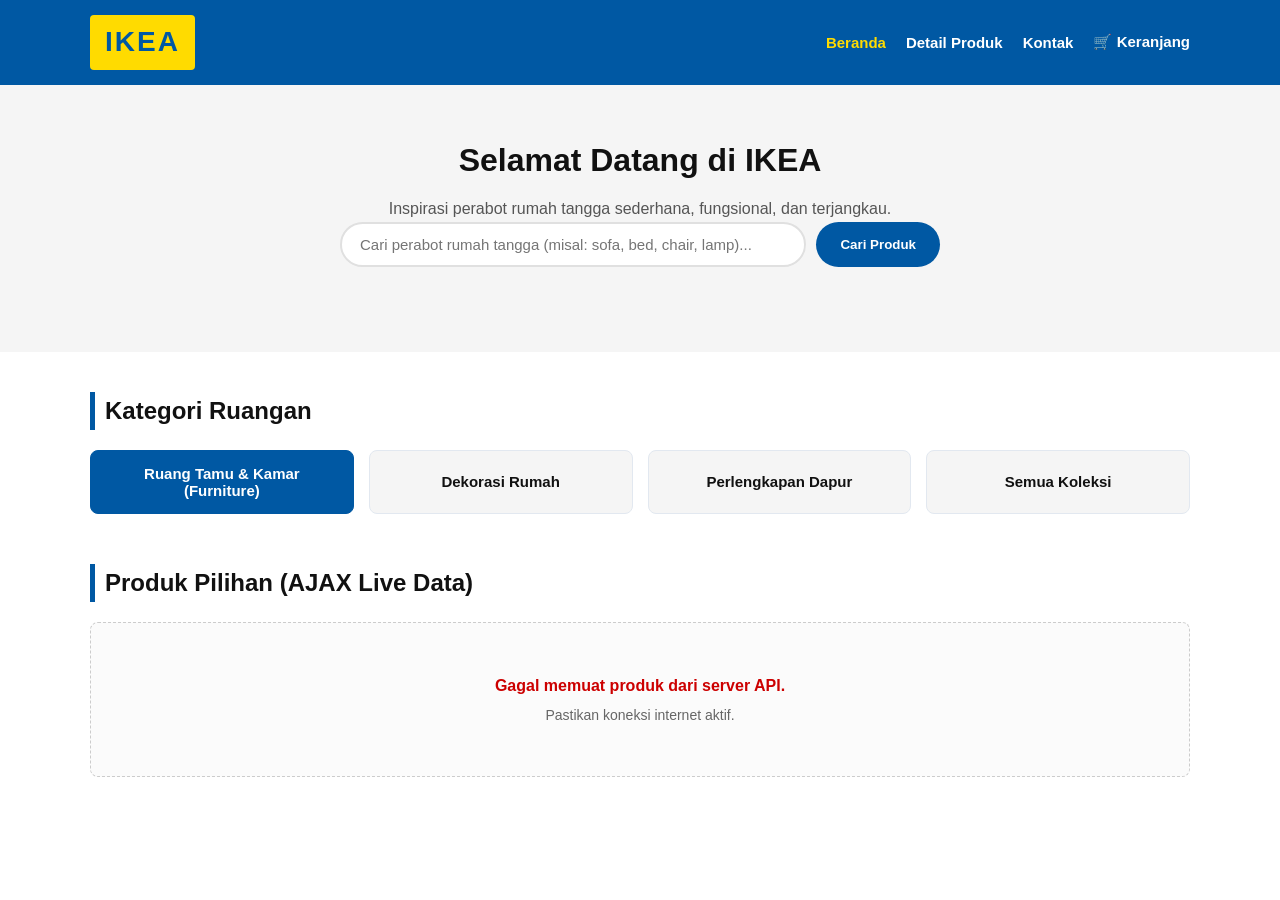
<file: index.html>
<!DOCTYPE html>
<html lang="id">

<head>
  <meta charset="UTF-8">
  <meta name="viewport" content="width=device-width, initial-scale=1.0">
  <title>IKEA - Halaman Utama (Katalog Dinamis)</title>
  <link rel="stylesheet" href="style.css">
</head>

<body>

  <!-- Header & Navigasi -->
  <header>
    <div class="container navbar">
      <a href="index.html" class="logo">IKEA</a>
      <ul class="nav-links">
        <li><a href="index.html" class="active">Beranda</a></li>
        <li><a href="product.html">Detail Produk</a></li>
        <li><a href="#kontak">Kontak</a></li>
        <li class="cart-nav-item">
          <a href="javascript:void(0)" title="Keranjang Belanja">🛒 Keranjang</a>
        </li>
      </ul>
    </div>
  </header>

  <!-- Banner Utama (Hero) -->
  <section class="hero">
    <div class="container">
      <h1>Selamat Datang di IKEA</h1>
      <p>Inspirasi perabot rumah tangga sederhana, fungsional, dan terjangkau.</p>

      <!-- Fitur Pencarian Dinamis via AJAX -->
      <form id="search-form" class="search-wrapper">
        <input type="text" id="search-input" class="search-input"
          placeholder="Cari perabot rumah tangga (misal: sofa, bed, chair, lamp)..." autocomplete="off">
        <button type="submit" class="search-btn">Cari Produk</button>
      </form>
    </div>
  </section>

  <!-- Konten Utama -->
  <main class="container">

    <!-- Bagian Filter Kategori Dinamis via AJAX -->
    <h2 class="section-title">Kategori Ruangan</h2>
    <div class="categories" id="category-filter-container">
      <button type="button" class="category-btn active" data-category="furniture"> Ruang Tamu & Kamar
        (Furniture)</button>
      <button type="button" class="category-btn" data-category="home-decoration"> Dekorasi Rumah</button>
      <button type="button" class="category-btn" data-category="kitchen-accessories"> Perlengkapan Dapur</button>
      <button type="button" class="category-btn" data-category="all"> Semua Koleksi</button>
    </div>

    <!-- Bagian Produk Populer yang Dimuat Dinamis via AJAX -->
    <div style="display: flex; justify-content: space-between; align-items: center; margin-bottom: 20px;">
      <h2 class="section-title" style="margin-bottom: 0;">Produk Pilihan (AJAX Live Data)</h2>
    </div>

    <!-- Grid Produk Dinamis -->
    <div id="product-grid" class="product-grid">
      <!-- Konten kartu produk akan diisi secara dinamis melalui script.js via AJAX -->
      <div class="loading-box">
        <div class="spinner"></div>
        <p class="loading-text">Memuat produk IKEA...</p>
      </div>
    </div>

  </main>

  <!-- Toast Notification untuk Keranjang -->
  <div id="toast-notification" class="toast-notification"></div>

  <!-- Library jQuery via CDN -->
  <script src="https://code.jquery.com/jquery-3.7.1.min.js"></script>
  <!-- Script Utama (Implementasi JavaScript, jQuery & AJAX) -->
  <script src="script.js"></script>
</body>

</html>
</file>
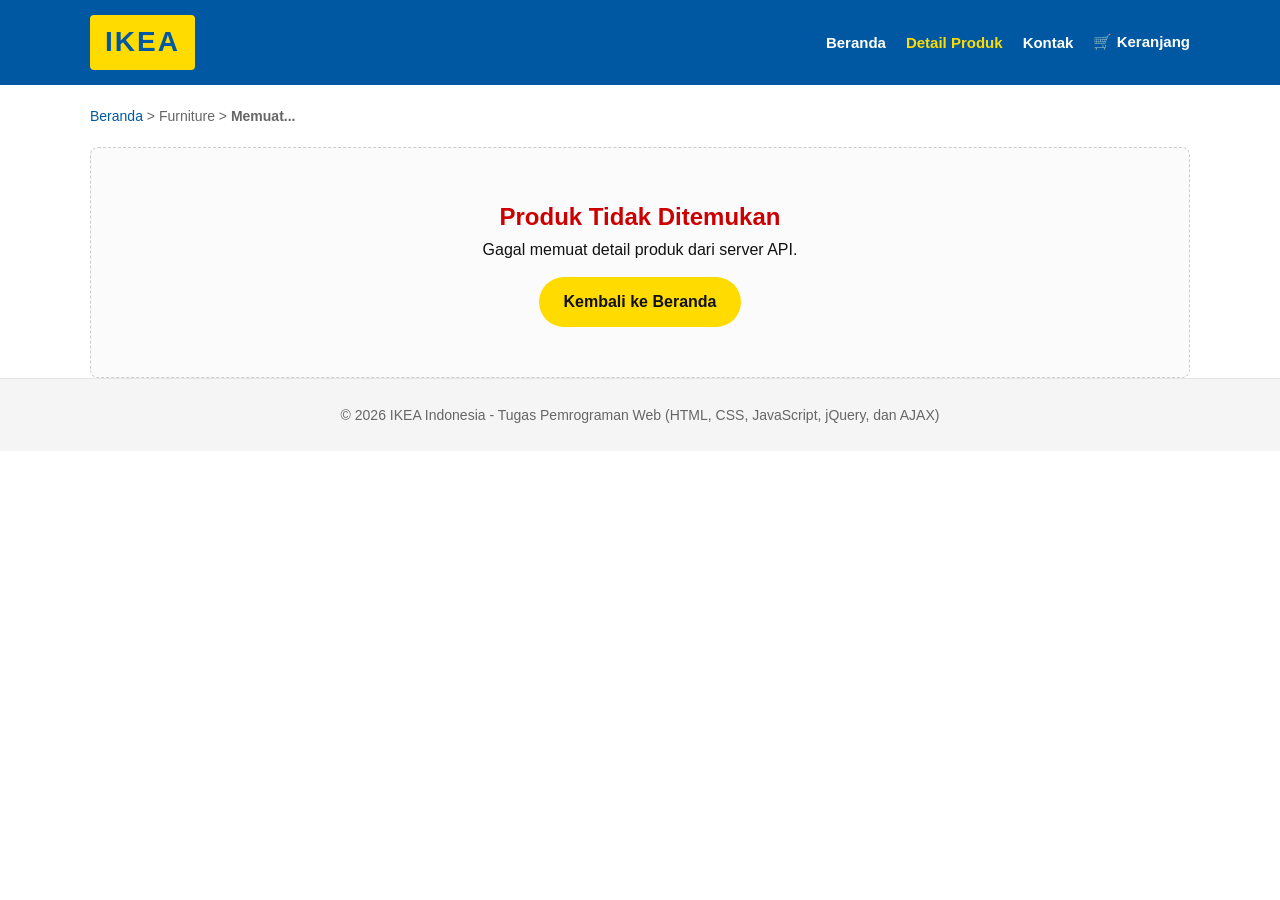
<file: product.html>
<!DOCTYPE html>
<html lang="id">

<head>
  <meta charset="UTF-8">
  <meta name="viewport" content="width=device-width, initial-scale=1.0">
  <title>IKEA - Detail Produk</title>
  <link rel="stylesheet" href="style.css">
</head>

<body>

  <!-- Header & Navigasi -->
  <header>
    <div class="container navbar">
      <a href="index.html" class="logo">IKEA</a>
      <ul class="nav-links">
        <li><a href="index.html">Beranda</a></li>
        <li><a href="product.html" class="active">Detail Produk</a></li>
        <li><a href="index.html#kontak">Kontak</a></li>
        <li class="cart-nav-item">
          <a href="javascript:void(0)" title="Keranjang Belanja">🛒 Keranjang</a>
        </li>
      </ul>
    </div>
  </header>

  <!-- Konten Utama -->
  <main class="container">

    <!-- Navigasi Jejak Dinamis (Breadcrumb) -->
    <div class="breadcrumb">
      <a href="index.html">Beranda</a> &gt; <span id="breadcrumb-category">Furniture</span> &gt; <strong id="breadcrumb-title">Memuat...</strong>
    </div>

    <!-- Kontainer Dinamis Detail Produk (Dimuat via AJAX) -->
    <div id="product-detail-container">
      <div class="loading-box">
        <div class="spinner"></div>
        <p class="loading-text">Mengambil rincian produk via AJAX...</p>
      </div>
    </div>

  </main>

  <!-- Footer -->
  <footer>
    <div class="container">
      <p>&copy; 2026 IKEA Indonesia - Tugas Pemrograman Web (HTML, CSS, JavaScript, jQuery, dan AJAX)</p>
    </div>
  </footer>

  <!-- Toast Notification untuk Keranjang -->
  <div id="toast-notification" class="toast-notification"></div>

  <!-- Library jQuery via CDN -->
  <script src="https://code.jquery.com/jquery-3.7.1.min.js"></script>
  <!-- Script Utama (Implementasi JavaScript, jQuery & AJAX) -->
  <script src="script.js"></script>
</body>

</html>
</file>
<file: style.css>
/* Reset Dasar */
* {
  margin: 0;
  padding: 0;
  box-sizing: border-box;
  font-family: Arial, Helvetica, sans-serif;
}

body {
  background-color: #ffffff;
  color: #111111;
  line-height: 1.6;
}

/* Container Umum */
.container {
  width: 90%;
  max-width: 1100px;
  margin: 0 auto;
}

/* ==================== HEADER & NAVBAR ==================== */
header {
  background-color: #0058a3; /* Warna Biru Khas IKEA */
  padding: 15px 0;
}

.navbar {
  display: flex;
  justify-content: space-between;
  align-items: center;
}

/* Logo IKEA */
.logo {
  font-size: 28px;
  font-weight: 900;
  background-color: #ffdb00; /* Warna Kuning IKEA */
  color: #0058a3;
  padding: 5px 15px;
  border-radius: 4px;
  text-decoration: none;
  letter-spacing: 2px;
}

.nav-links {
  list-style: none;
  display: flex;
  gap: 20px;
}

.nav-links a {
  color: #ffffff;
  text-decoration: none;
  font-weight: bold;
  font-size: 15px;
}

.nav-links a:hover,
.nav-links a.active {
  color: #ffdb00;
}

/* ==================== BANNER HERO ==================== */
.hero {
  background-color: #f5f5f5;
  padding: 50px 0;
  text-align: center;
  margin-bottom: 40px;
}

.hero h1 {
  font-size: 32px;
  color: #111111;
  margin-bottom: 10px;
}

.hero p {
  font-size: 16px;
  color: #555555;
  margin-bottom: 20px;
}

/* Tombol Kuning IKEA */
.btn-ikea {
  display: inline-block;
  background-color: #ffdb00;
  color: #111111;
  padding: 12px 25px;
  text-decoration: none;
  font-weight: bold;
  border-radius: 25px;
  border: none;
  cursor: pointer;
}

.btn-ikea:hover {
  background-color: #e5c500;
}

/* ==================== SECTION KATEGORI ==================== */
.section-title {
  font-size: 24px;
  margin-bottom: 20px;
  border-left: 5px solid #0058a3;
  padding-left: 10px;
}

.categories {
  display: flex;
  gap: 15px;
  margin-bottom: 50px;
}

.category-card {
  flex: 1;
  background-color: #f5f5f5;
  padding: 20px;
  text-align: center;
  border-radius: 8px;
  text-decoration: none;
  color: #111111;
  font-weight: bold;
  transition: transform 0.2s;
}

.category-card:hover {
  transform: translateY(-5px);
  background-color: #e5f0f8;
  color: #0058a3;
}

/* ==================== GRID PRODUK (HOMEPAGE) ==================== */
.product-grid {
  display: flex;
  gap: 20px;
  margin-bottom: 50px;
  flex-wrap: wrap;
}

.product-card {
  flex: 1;
  min-width: 220px;
  border: 1px solid #e5e5e5;
  border-radius: 8px;
  padding: 15px;
  text-align: center;
}

.product-card img {
  width: 100%;
  height: 180px;
  object-fit: cover;
  border-radius: 6px;
  margin-bottom: 12px;
}

.product-card h3 {
  font-size: 18px;
  margin-bottom: 5px;
}

.product-card p {
  font-size: 14px;
  color: #666666;
  margin-bottom: 10px;
}

.product-card .price {
  font-size: 18px;
  font-weight: bold;
  color: #0058a3;
  margin-bottom: 12px;
}

/* ==================== HALAMAN DETAIL PRODUK (PRODUCT.HTML) ==================== */
.breadcrumb {
  margin: 20px 0;
  font-size: 14px;
  color: #666666;
}

.breadcrumb a {
  color: #0058a3;
  text-decoration: none;
}

.product-detail {
  display: flex;
  gap: 40px;
  margin-bottom: 50px;
  align-items: flex-start;
}

.product-detail-img {
  flex: 1;
}

.product-detail-img img {
  width: 100%;
  border-radius: 8px;
  border: 1px solid #e5e5e5;
}

.product-detail-info {
  flex: 1;
}

.product-detail-info h1 {
  font-size: 30px;
  margin-bottom: 5px;
}

.product-detail-info .category-tag {
  color: #666666;
  font-size: 15px;
  margin-bottom: 15px;
}

.product-detail-info .price-tag {
  font-size: 26px;
  font-weight: bold;
  color: #0058a3;
  margin-bottom: 20px;
}

.product-detail-info .description {
  margin-bottom: 25px;
  color: #333333;
}

.spec-list {
  background-color: #f9f9f9;
  padding: 15px 20px;
  border-radius: 8px;
  margin-bottom: 25px;
}

.spec-list li {
  margin-bottom: 8px;
  font-size: 14px;
  list-style: square inside;
}

/* Tombol Aksi Detail */
.btn-cart {
  background-color: #ffdb00;
  color: #111111;
  padding: 12px 30px;
  border: none;
  border-radius: 25px;
  font-size: 16px;
  font-weight: bold;
  cursor: pointer;
  margin-right: 10px;
}

.btn-cart:hover {
  background-color: #e5c500;
}

.btn-back {
  display: inline-block;
  background-color: #f0f0f0;
  color: #111111;
  padding: 12px 25px;
  border-radius: 25px;
  text-decoration: none;
  font-weight: bold;
}

.btn-back:hover {
  background-color: #e0e0e0;
}

/* ==================== FOOTER ==================== */
footer {
  background-color: #f5f5f5;
  border-top: 1px solid #e5e5e5;
  padding: 25px 0;
  text-align: center;
  font-size: 14px;
  color: #666666;
}

/* Responsif untuk layar kecil / HP */
@media (max-width: 768px) {
  .categories, .product-grid, .product-detail {
    flex-direction: column;
  }
}

/* ==================== FITUR TAMBAHAN: JAVASCRIPT, JQUERY & AJAX ==================== */

/* Keranjang & Badge di Navbar */
.cart-nav-item {
  position: relative;
  display: flex;
  align-items: center;
}

.cart-badge {
  background-color: #ffdb00;
  color: #111111;
  font-size: 12px;
  font-weight: 900;
  border-radius: 50%;
  padding: 2px 7px;
  margin-left: 6px;
  display: inline-block;
  transition: transform 0.2s ease;
}

.cart-badge.bump {
  transform: scale(1.3);
}

/* Kotak Pencarian (Search Bar) */
.search-wrapper {
  margin: -20px auto 35px auto;
  max-width: 600px;
  display: flex;
  gap: 10px;
}

.search-input {
  flex: 1;
  padding: 12px 18px;
  font-size: 15px;
  border: 2px solid #e0e0e0;
  border-radius: 25px;
  outline: none;
  transition: border-color 0.2s;
}

.search-input:focus {
  border-color: #0058a3;
}

.search-btn {
  background-color: #0058a3;
  color: #ffffff;
  border: none;
  border-radius: 25px;
  padding: 0 24px;
  font-weight: bold;
  cursor: pointer;
  transition: background-color 0.2s;
}

.search-btn:hover {
  background-color: #004480;
}

/* Kategori Tombol Filter */
.category-btn {
  flex: 1;
  background-color: #f5f5f5;
  padding: 14px 18px;
  text-align: center;
  border-radius: 8px;
  border: 1px solid #e2e8f0;
  color: #111111;
  font-weight: bold;
  font-size: 15px;
  cursor: pointer;
  transition: all 0.2s ease;
}

.category-btn:hover {
  background-color: #e5f0f8;
  color: #0058a3;
  transform: translateY(-2px);
}

.category-btn.active {
  background-color: #0058a3;
  color: #ffffff;
  border-color: #0058a3;
}

/* Kartu Produk Dinamis */
.product-card {
  display: flex;
  flex-direction: column;
  justify-content: space-between;
  transition: transform 0.25s ease, box-shadow 0.25s ease;
  background: #ffffff;
}

.product-card:hover {
  transform: translateY(-6px);
  box-shadow: 0 10px 20px rgba(0,0,0,0.08);
}

.product-card .card-body {
  flex: 1;
  display: flex;
  flex-direction: column;
}

.product-card .rating {
  font-size: 13px;
  color: #f59e0b;
  margin-bottom: 6px;
}

.product-card .card-actions {
  margin-top: 15px;
  display: flex;
  gap: 8px;
}

.product-card .card-actions .btn-detail {
  flex: 1;
  background-color: #0058a3;
  color: #ffffff;
  padding: 10px 0;
  text-decoration: none;
  font-size: 13px;
  font-weight: bold;
  border-radius: 20px;
  display: inline-block;
  text-align: center;
  transition: background-color 0.2s;
}

.product-card .card-actions .btn-detail:hover {
  background-color: #003e73;
}

.product-card .card-actions .btn-quick-add {
  background-color: #ffdb00;
  color: #111;
  border: none;
  border-radius: 20px;
  padding: 10px 14px;
  font-weight: bold;
  cursor: pointer;
  font-size: 13px;
  transition: background-color 0.2s;
}

.product-card .card-actions .btn-quick-add:hover {
  background-color: #e5c500;
}

/* State Loading Spinner & Skeleton */
.loading-box {
  width: 100%;
  padding: 60px 20px;
  text-align: center;
}

.spinner {
  width: 44px;
  height: 44px;
  border: 4px solid #e0e0e0;
  border-top-color: #0058a3;
  border-radius: 50%;
  margin: 0 auto 15px auto;
  animation: spin 0.8s linear infinite;
}

@keyframes spin {
  to { transform: rotate(360deg); }
}

.loading-text {
  color: #666666;
  font-weight: 500;
}

/* Pesan Kosong / Error */
.empty-box {
  width: 100%;
  padding: 50px 20px;
  text-align: center;
  background: #fbfbfb;
  border: 1px dashed #cccccc;
  border-radius: 8px;
}

/* Toast Notifikasi */
.toast-notification {
  position: fixed;
  bottom: 25px;
  right: 25px;
  background: #111111;
  color: #ffffff;
  padding: 14px 24px;
  border-radius: 8px;
  box-shadow: 0 6px 18px rgba(0,0,0,0.25);
  font-size: 14px;
  z-index: 9999;
  display: none;
  align-items: center;
  gap: 10px;
  border-left: 5px solid #ffdb00;
}

/* Galeri Thumbnail di Halaman Detail */
.thumbnail-gallery {
  display: flex;
  gap: 10px;
  margin-top: 15px;
  overflow-x: auto;
  padding-bottom: 5px;
}

.thumbnail-item {
  width: 70px;
  height: 70px;
  object-fit: cover;
  border-radius: 6px;
  border: 2px solid #e5e5e5;
  cursor: pointer;
  transition: border-color 0.2s, transform 0.2s;
}

.thumbnail-item:hover,
.thumbnail-item.active {
  border-color: #0058a3;
  transform: scale(1.05);
}

/* Kuantitas Selector */
.qty-wrapper {
  display: flex;
  align-items: center;
  gap: 10px;
  margin-bottom: 20px;
}

.qty-btn {
  background-color: #eee;
  border: none;
  width: 34px;
  height: 34px;
  border-radius: 4px;
  font-size: 18px;
  font-weight: bold;
  cursor: pointer;
}

.qty-btn:hover {
  background-color: #ddd;
}

.qty-value {
  font-size: 16px;
  font-weight: bold;
  width: 30px;
  text-align: center;
}

/* Bagian Ulasan Pelanggan (Reviews) */
.reviews-section {
  margin-top: 50px;
  padding-top: 30px;
  border-top: 2px solid #f0f0f0;
}

.reviews-grid {
  display: grid;
  grid-template-columns: repeat(auto-fit, minmax(280px, 1fr));
  gap: 18px;
  margin-top: 20px;
}

.review-card {
  background: #f9f9f9;
  padding: 16px;
  border-radius: 8px;
  border-left: 3px solid #0058a3;
}

.review-header {
  display: flex;
  justify-content: space-between;
  margin-bottom: 8px;
}

.review-author {
  font-weight: bold;
  font-size: 14px;
}

.review-rating {
  color: #f59e0b;
  font-size: 13px;
}

.review-comment {
  font-size: 14px;
  color: #444;
  font-style: italic;
}
</file>
